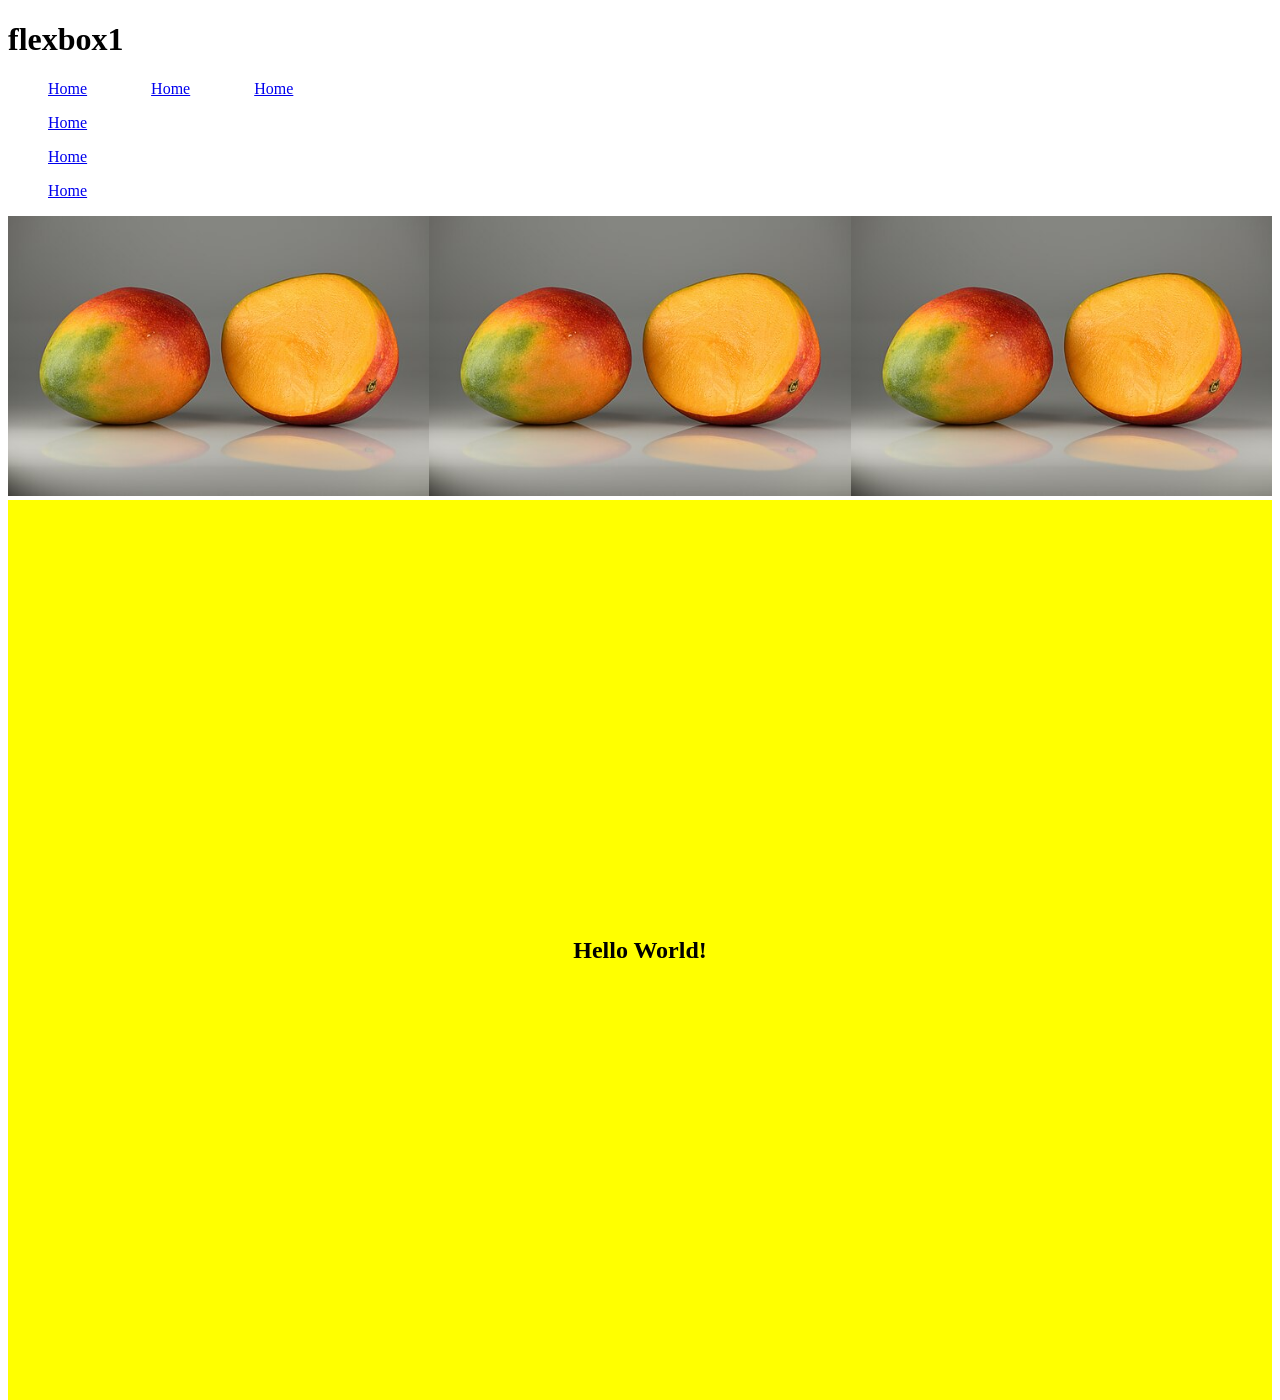
<file: html/flexbox1.html>
<!DOCTYPE html>
<html lang="en">
<head>
    <meta charset="UTF-8">
    <meta name="viewport" content="width=device-width, initial-scale=1.0">
    <title>Document</title>
    <link rel="stylesheet" type="text/css" href="../css/style1.css"

</head>
<body>
    <h1> flexbox1</h1>
        <nav>
        <ul>
            <li><a href="../index.html">Home</a></li>
            <li><a href="../index.html">Home</a></li>
            <li><a href="../index.html">Home</a></li>

        </ul>
    </nav>
    <div class="vertical">
        <ul>
            <li><a href="../index.html">Home</a></li>
            <li><a href="../index.html">Home</a></li>
            <li><a href="../index.html">Home</a></li>
        </ul>
    </div>

 <div class="pane">
    <div class="card">
        <img class="mango" src="../images/Mangos.jpg" alr = "mango pic">
    </div>
    <div class="card">
        <img class="mango" src="../images/Mangos.jpg" alr = "mango pic">
    </div>
    <div class="card">
        <img class="mango" src="../images/Mangos.jpg" alr = "mango pic">
    </div>
</div>
<main>
    <h2>Hello World!</h2>

</main>   

</body>
</html>
</file>
<file: css/style1.css>
html, body{
    height: 100%;
}

main{
    background-color: yellow;
    min-height: 100%;
    display: flex;
    flex-direction: row;
    justify-content: center;
    align-items: center;

}

nav ul{
    display:flex;
    flex-direction: row;
    gap: 64px;
    list-style-type: none;
}

.vertical ul{
    display:flex;
    flex-direction:column;
    gap: 16px;
    list-style-type: none;

}

.pane{
    display:flex;
    flex-direction:row;

}

.card{
    flex:1;
}

.mango{
    width:100%;
}
</file>
